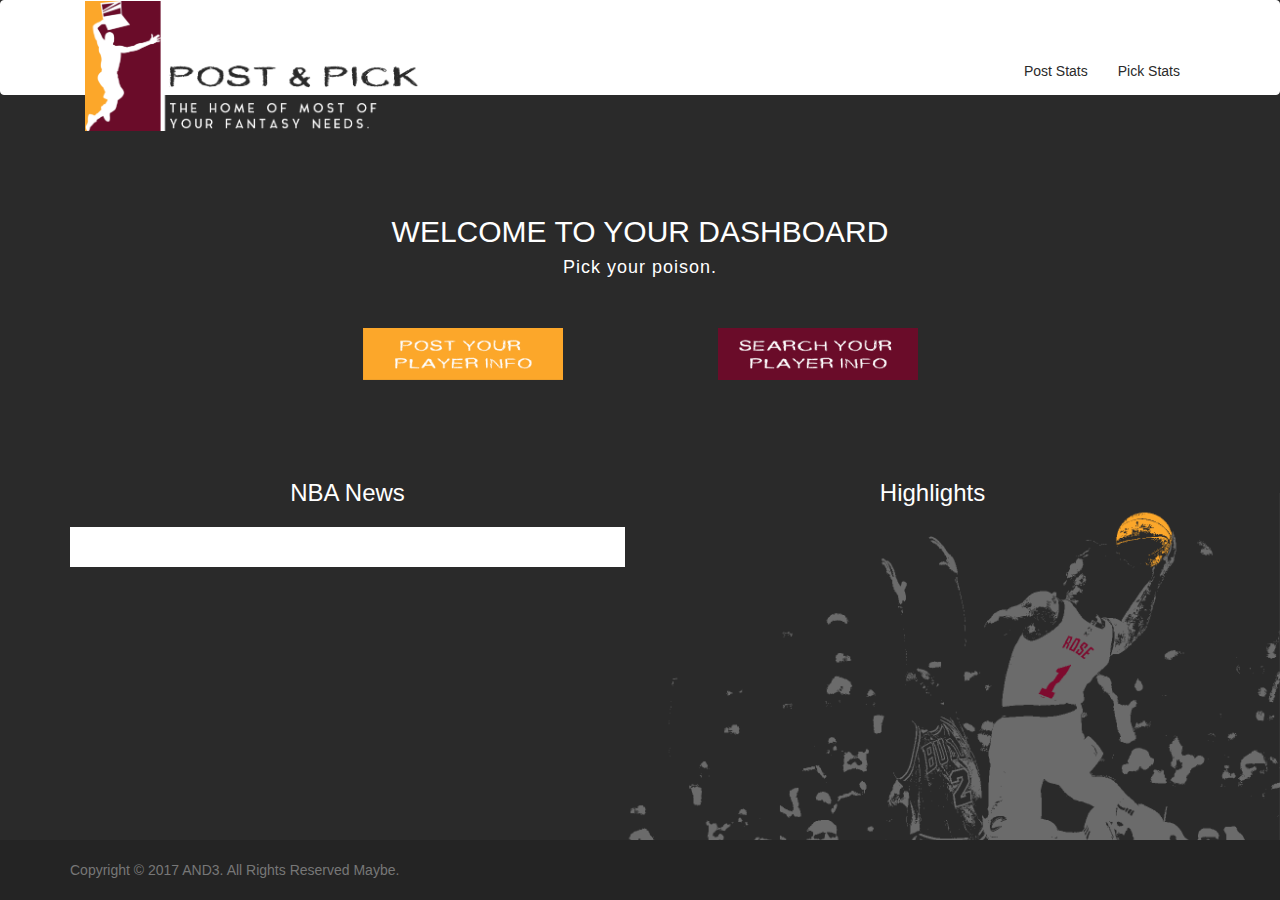
<file: index.html>
<!DOCTYPE html>
<html>

<head>
    <title>Post 'n Pick</title>
    <script src="https://ajax.googleapis.com/ajax/libs/jquery/1.11.1/jquery.min.js"></script>

    <script src="https://maxcdn.bootstrapcdn.com/bootstrap/3.3.7/js/bootstrap.min.js"></script>

    <!-- Link to the Bootstrap Library -->
    <link rel="stylesheet" href="https://maxcdn.bootstrapcdn.com/bootstrap/3.3.7/css/bootstrap.min.css">

    <!-- Links to an dditional CSS Stylesheet -->
    <link rel="stylesheet" type="text/css" href="assets/css/style.css">

    <!--viewport tag-->
    <meta name="viewport" content="width=device-width, initial-scale=1.0">
</head>

<body id="pages-bg">
	<nav class="navbar navbar-default">
	    <div class="container">

	      <div class="container-fluid">
	    <!-- Brand and toggle get grouped for better mobile display -->
	        <div class="navbar-header">
	          <button type="button" id="navbar-button-bg" class="navbar-toggle collapsed" data-toggle="collapse" data-target="#bs-example-navbar-collapse-1" aria-expanded="false">
	            <span class="sr-only">Toggle navigation</span>
	            <span class="icon-bar"></span>
	            <span class="icon-bar"></span>
	            <span class="icon-bar"></span>
	          </button>
	        <img src="assets/img/pplogo.png" class="nav-logo" alt="logo" height="130">
	        </div>

	    <!-- Collect the nav links, forms, and other content for toggling -->
	        <div class="collapse navbar-collapse" id="bs-example-navbar-collapse-1">
	          <ul class="nav navbar-nav">
	          </ul>
	        <ul class="nav navbar-nav navbar-right">
	         <!-- <li><a href="">Post Stats</a></li>-->
	          <li><a href="./add.html">Post Stats</a></li>
	          <!--<li><a href="/pick">Pick Stats</a></li>-->
	          <li><a href="./view.html">Pick Stats</a></li>
	         <!--<li class="logout-text"><a href="/signin"><img src="assets/img/user-icon.png" class="user-logout-icon" alt="signin pic" height="22">Logout</a></li>-->
	        </ul>
	        </div><!-- /.navbar-collapse -->
	      </div><!-- /.container-fluid -->
	    </div><!-- /.container -->
	</nav>

	<div class="container" id= "main-div">

	    <h2>WELCOME TO YOUR DASHBOARD</h2>
	    <h4>Pick your poison.</h4>

			<div class="row" id="dashboard-buttons">
				<div class="col-md-3"></div>

				<div class="col-md-6">
					<div class="clearfix">
						<div class="button1"><a href="./add.html"><img src="assets/img/button1.png" alt="signin pic" width="200"></a></div>
						<div class="button2"><a href="./view.html"><img src="assets/img/button2.png" alt="signin pic" width="200"></a></div>
					</div>
				</div>

				<div class="col-md-3"></div>

	    	</div><!--row div-->
	</div><!--container div-->

  	<!-- News Div -->
  	<div class="container" id="main-div2">


	    <!-- This row will handle all of the retrieved articles -->
	    <div class="row">
	    	<div class="col-md-6">
			<h3 id="title">NBA News</h3>
	        	<div id="more-news"></div>
	        </div>

	        <div class="col-md-6">
	        <h3 id="title">Highlights</h3>
				<div id="well-section"></div>
	        </div>

	    </div>

  	</div>


	<footer class="footer">
      <div class="container">
        <span class="text-muted">Copyright &copy; 2017 AND3. All Rights Reserved Maybe.</span>
      </div>
    </footer>

 	<!-- Link in jQuery -->
    <script type="text/javascript" src="https://code.jquery.com/jquery-3.2.1.min.js"></script>

    <script type="text/javascript">

	// SETUP VARIABLES
	// ==========================================================
	var authKey = "b9f91d369ff59547cd47b931d8cbc56b:0:74623931";

	var searchTerm = "";
	var numResults = 5;

	// queryURLBase is the start of our API endpoint.
	var queryURLBase = "https://api.nytimes.com/svc/search/v2/articlesearch.json?api-key=" +
	  authKey + "&q=";

	// Counter to keep track of article numbers as they come in
	var articleCounter = 0;

	// FUNCTIONS
	// ==========================================================
	function runQuery(numArticles, queryURL) {

	  // The data then gets stored in the variable called: "NYTData"
	  $.ajax({
	    url: queryURL,
	    method: "GET"
	  }).done(function(NYTData) {

	    // Logging the URL so we have access to it for troubleshooting
	    console.log("------------------------------------");
	    console.log("URL: " + queryURL);
	    console.log("------------------------------------");

	    // Log the NYTData to console, where it will show up as an object
	    console.log(NYTData);
	    console.log("------------------------------------");

	    // Loop through and provide the correct number of articles
	    for (var i = 0; i < numArticles; i++) {
	    	var timestamp = new Date();

	      	timestamp.setDate(timestamp.getDate()-7);

	      	var newTimestamp = timestamp.toISOString();

	      	console.log(newTimestamp);
	      	if(newTimestamp < NYTData.response.docs[i].pub_date) {

	      // Add to the Article Counter (to make sure we show the right number)
	      articleCounter++;

	      // Create the HTML well (section) and add the article content for each
	      var wellSection = $("<div>");
	      wellSection.addClass("well");
	      wellSection.attr("id", "article-well-" + articleCounter);
	      $("#well-section").append(wellSection);

	      // Confirm that the specific JSON for the article isn't missing any details
	      // If the article has a headline include the headline in the HTML
	      if (NYTData.response.docs[i].headline !== "null") {

	        $("#article-well-" + articleCounter)
	          .append(
	            "<h3 class='articleHeadline'><span class='label label-primary'>" +
	            articleCounter + "</span><strong> " +
	            NYTData.response.docs[i].headline.main + "</strong></h3>"
	          );
	        // Log the first article's headline to console
	        console.log(NYTData.response.docs[i].headline.main);
	      }


	      $("#article-well-" + articleCounter)
	        .append(
	          "<p>" + NYTData.response.docs[i].snippet + "</p>"
	        );

	      // Then display the remaining fields in the HTML (Section Name, Date, URL)
	      $("#article-well-" + articleCounter)
	        .append("<a href='" + NYTData.response.docs[i].web_url + "'>" +
	          "Read it >>" + "</a>"
	        );

	      // Log the remaining fields to console as well
	      console.log(NYTData.response.docs[i].pub_date);
	      console.log(NYTData.response.docs[i].section_name);
	      console.log(NYTData.response.docs[i].web_url);
	    }
	}
	  });
	}

	  // Grabbing text the user typed into the search input
	  searchTerm = "nba";
	  var queryURL = queryURLBase + searchTerm;
	  // Number of results the user would like displayed
	  numResults = 10;

	  // Then we will pass the final queryURL and the number of results to
	  // include to the runQuery function
	  runQuery(numResults, queryURL);

  </script>

  <script>
		 // API key.
	    var APIKey = "924886c08f2548fc8c07fb2c9568acaf";

	    // URL we need to query the database
	    var queryURL = " https://newsapi.org/v1/articles?source=espn&sortBy=top&apiKey=" + APIKey;

	    // AJAX call
	    $.ajax({
	      url: queryURL,
	      method: "GET"
	    }).done(function(response) {

	      // Log the queryURL
	      console.log(response);

          // Looping through each result item
          for (var i = 0; i < response.articles.length; i++) {

          	var nbaUrls = response.articles[i].url.indexOf("nba");

          	if (nbaUrls > -1) {

            // Creating and storing a div tag
            var nbaUrls = $("<div>");

            var moreNewsTitle = $("<p>").html("<h4 class='articleHeadline'><span class='label label-primary'>" + "<a href ='" + response.articles[i].url +"' target='_blank'>" + "</span></h4><h4><strong> "+ response.articles[i].title + "</strong></h4></a>" + "<p>" + response.articles[i].description + "</p>");

          	moreNewsTitle.addClass("moreNewsTitleStyle");

          	var imgURL = response.articles[i].urlToImage;

	         // Creating an element to hold the image
	        var image = $("<img>").attr("src", imgURL);

	        image.addClass("newsImage");

	        // Appending the image
	        nbaUrls.append(image);

            nbaUrls.append(moreNewsTitle);

            $("#more-news").prepend(nbaUrls);
          }
      		}

	    });
	</script>

	<script>
		 // API key.
	    var APIKey = "924886c08f2548fc8c07fb2c9568acaf";

	    // URL we need to query the database
	    var queryURL = "https://newsapi.org/v1/articles?source=fox-sports&sortBy=top&apiKey=" + APIKey;

	    // AJAX call
	    $.ajax({
	      url: queryURL,
	      method: "GET"
	    }).done(function(response) {

	      // Log the queryURL
	      console.log(response);

          // Looping through each result item
          for (var i = 0; i < response.articles.length; i++) {

          	var nbaUrls = response.articles[i].title.indexOf("NBA");

          	if (nbaUrls > -1) {

            // Creating and storing a div tag
            var nbaUrls = $("<div>");

            var moreNewsTitle = $("<p>").html("<h4 class='articleHeadline'><span class='label label-primary'>" + "<a href ='" + response.articles[i].url +"' target='_blank'>" + "</span></h4><h4><strong> "+ response.articles[i].title + "</strong></h4></a>" + "<p>" + response.articles[i].description + "</p>");

          	moreNewsTitle.addClass("moreNewsTitleStyle");

          	var imgURL = response.articles[i].urlToImage;

	         // Creating an element to hold the image
	        var image = $("<img>").attr("src", imgURL);

	        image.addClass("newsImage");

	        // Appending the image
	        nbaUrls.append(image);

            nbaUrls.append(moreNewsTitle);

            $("#more-news").prepend(nbaUrls);
          }
      		}

	    });
	</script>

</body>

</html>
</file>
<file: assets/css/style.css>
html {
  position: relative;
  min-height: 100%;
}
body {
  /* Margin bottom by footer height */
  margin-bottom: 90px;
}

#pages-bg {
    background-color: #2a2a2a;
    background-image: url("../img/bg1.png");
    background-size: 672px 407px;
    background-position: right bottom;
    background-repeat: no-repeat;
    background-attachment: fixed;
}

#signin-bg {
    background-color: #fff;
}

#navbar-default-signin {
    background-color: #2A2A2A;
    border-color: #eee;
    height: 95px;
}

.nav-logo-signin {
    position: absolute;
    left: 50%;
    margin-left: -208px !important;
    display: block;
    margin-top: -15px;
}

#signinPage
{
    position: absolute;
    width: 100%;
    left: 0;
    text-align: center;
    margin:0 auto;
}

.navbar-default {
    background-color: #fff;
    border-color: #fff;
    height: 95px;
}

.navbar-default .navbar-nav>li>a {
    margin-top: 45px;
    color: #2a2a2a;
}

#main-div {
    margin-top: 100px;
    text-align: center;
    margin-bottom: 80px;
}

#more-news {
    background-color: #fff;
    padding: 20px 20px;
}

#more-news a {
    color: #333 !important;
}

.moreNewsTitleStyle {
    margin-bottom: 50px;
}

.moreNewsTitleStyle p {
  overflow: hidden;
  display: -webkit-box;
  -webkit-line-clamp: 2;
  -webkit-box-orient: vertical;
}

.newsImage {
    width: 230px;
    float: left;
    margin-right: 15px;
}

.well{
    border-radius: 0px;
}

.label {
    display: none;
}

#main-div h2, h4 {
    color: #fff;
}

#title {
    color: #fff;
    text-align: center;
    margin-bottom: 20px;
}

h4 {
    letter-spacing: 1px;
}

#main-div2 h2 {
    color: #fff;
    text-align: center;
    margin-bottom: 29px;
}

#main-div2 {
    margin-top: 70px;
}

#lnameOpp-search, #fanptsOpp-search {
    margin-bottom: 10px;
}

.panel-heading {
    border-top-left-radius: 0px;
    border-top-right-radius: 0px;
}

#signinBoard {
    margin-top: 70px;
}

select {
    height: 30px;
    border-radius: 3px;
    margin-bottom: 10px;
}

#loginArea {
    margin-top: 40px;
}

.clearfix {
    display: block;
}

.user-logout-icon {
    margin-top: -1px;
    margin-right: 4px;
}

.login-header {
    float: left;
    font-size: 18px;
    font-weight: normal;
}

.login-switch {
    float: right;
    margin-top: 5px;
    line-height: normal;
}
.button1 {
    float: left;
    margin-top: 5px;
}

.button2 {
    float: right;
    margin-top: 5px;
}

#dashboard-buttons {
    margin-top: 45px;
}

input {
    margin-top: 20px;
}

.btn-primary {
    background-color: #fca72a;
    border-color: #fca72a;
}

.btn-primary:hover {
    background-color: #ffb448;
    border-color: #ffb448;
}

.panel-transparent {
  background: none;
}

.panel-transparent .panel-body {
  background: rgba(255, 255, 255, 0.7)!important;
  color: rgba(0,0,0,1.0);
}

.panel {
    border: 0;
}

#lastRow {
    margin-top: 20px;
}
.table > thead > tr > th, .table > thead > tr > td {
    border: 0;
}

#leftLabels {
    float: left;
    margin-bottom: 6px;
    text-align: left;
    margin-top: 10px;
    font-weight: 600;
}

.checkbox label {
    font-weight: 700;
}

a {
    color: #fca72a;
}

a:hover {
    color: #ffb750;
}

.footer {
     position: absolute;
  bottom: 0;
  width: 100%;
  /* Set the fixed height of the footer here */
  height: 60px;
    line-height: 60px;
    background-color: #242424;
    color: #eee;
    margin-top: 100px;

}

#sign-footer {
    background-color: #eee;
    color: #777;
}

#user-data {
    margin-top: 30px;
    color: #fff;
}

@media screen and (max-width:767px){
    .navbar-default .navbar-collapse, .navbar-default .navbar-form {
        border-color: #e7e7e7;
        background-color: #fff;
    }

    .container-fluid>.navbar-collapse, .navbar-default .navbar-nav>li>a {
        width: 250px;
        float: right;
        text-align: right;
        margin-top: 5px;
    }

    .container-fluid>.navbar-collapse {
        margin-top: -5px;
    }

/*    .navbar-toggle {
        background-image: url("../img/user-icon.png");
        background-size: 200px 200px;
        background-repeat: no-repeat;
        background-color: rgba(255, 255, 255, 0.1);
    }
*/
}

@media (min-width: 768px) {

    .form-inline .checkbox input[type=checkbox], .form-inline .radio input[type=radio] {
        position: relative;
        margin-left: 10px;
        margin-top: 20px;
    }

}

@media screen and (max-width:501px){
    .nav-logo {
        width: 300px;
        height: 103px;
    }
    .navbar-default {
        height: 75px;
    }
}

@media screen and (max-width:438px){
    .nav-logo {
        margin-top: -36px;
    }
    .navbar-default {
        height: 105px;
    }

    .container-fluid>.navbar-collapse {
    margin-top: -50px;
}
}

@media screen and (max-width:450px){
    .footer {
        height: 70px;
        padding-top: 20px;
        line-height: 20px;
    }
    .button1 {
        float: none;
    }

    .button2 {
        float: none;
        margin-top: 25px;
    }

}

@media screen and (max-width:352px){
    .nav-logo {
        width: 250px;
        height: 86px;
        margin-top: -23px;
    }
}
</file>
